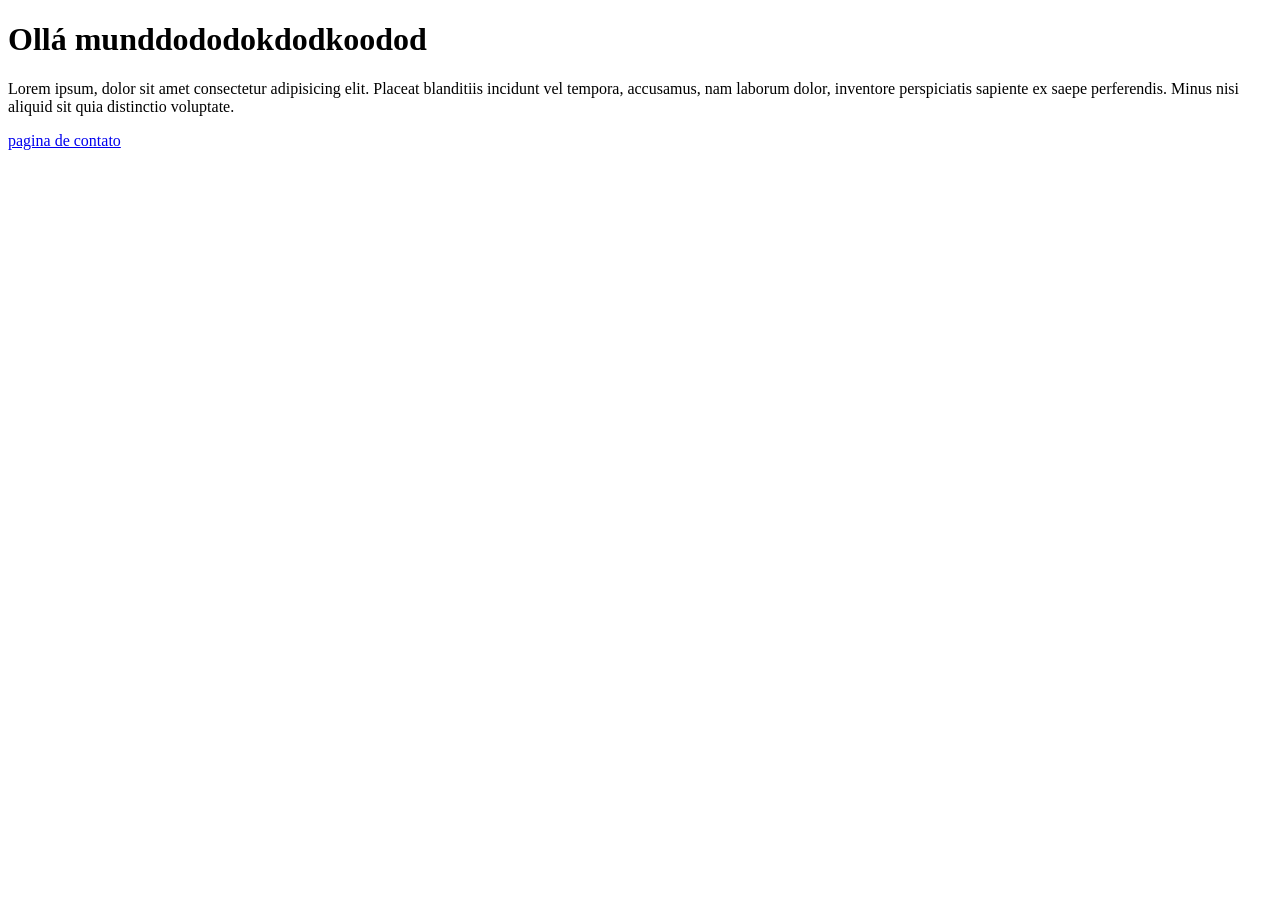
<file: templates/index.html>
<!DOCTYPE html>
<html lang="en">
<head>
    <meta charset="UTF-8">
    <meta name="viewport" content="width=device-width, initial-scale=1.0">
    <title>Document</title>
</head>
<body>
    <h1>Ollá munddododokdodkoodod</h1>
    <p>Lorem ipsum, dolor sit amet consectetur adipisicing elit. Placeat blanditiis incidunt vel tempora, accusamus, nam laborum dolor, inventore perspiciatis sapiente ex saepe perferendis. Minus nisi aliquid sit quia distinctio voluptate.</p>
    <a href="{{url_for('contato')}}">pagina de contato</a>


    
</body>
</html>
</file>
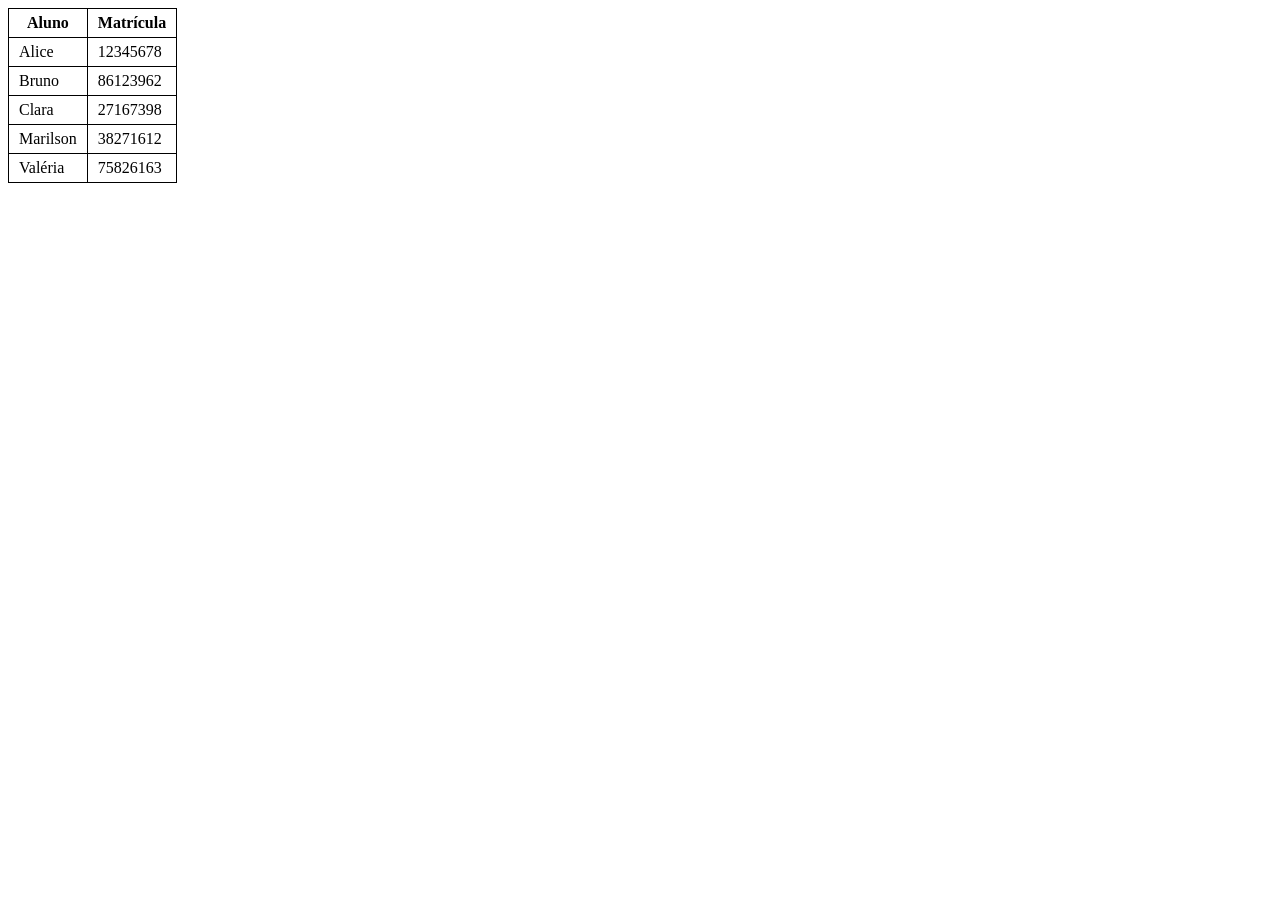
<file: templates/alunos.html>
<!DOCTYPE html>
<html lang="PT-br">
<head>
    <meta charset="UTF-8">
    <meta name="viewport" content="width=device-width, initial-scale=1.0">
    <title>Alunos</title>
    <style>
         table {
            border-collapse: collapse;
        }
        td, th {
            border: 1px solid black;
            padding: 5px 10px;
        }
    </style>
</head>
<body>
    <form action="/alunos" method="post">
    <table>
        <tr>
            <th>Aluno</th>
            <th>Matrícula</th>
        </tr>

        <tr>
            <td>Alice</td>
            <td>12345678</td>
        </tr>
        <tr>
            <td>Bruno</td>
            <td>86123962</td>
        </tr>
        <tr>
            <td>Clara</td>
            <td>27167398</td>
        </tr>
        <tr>
            <td>Marilson</td>
            <td>38271612</td>
        </tr>
        <tr>
            <td>Valéria</td>
            <td>75826163</td>
        </tr>
    </table>
    </form>
</body>
</html>
</file>
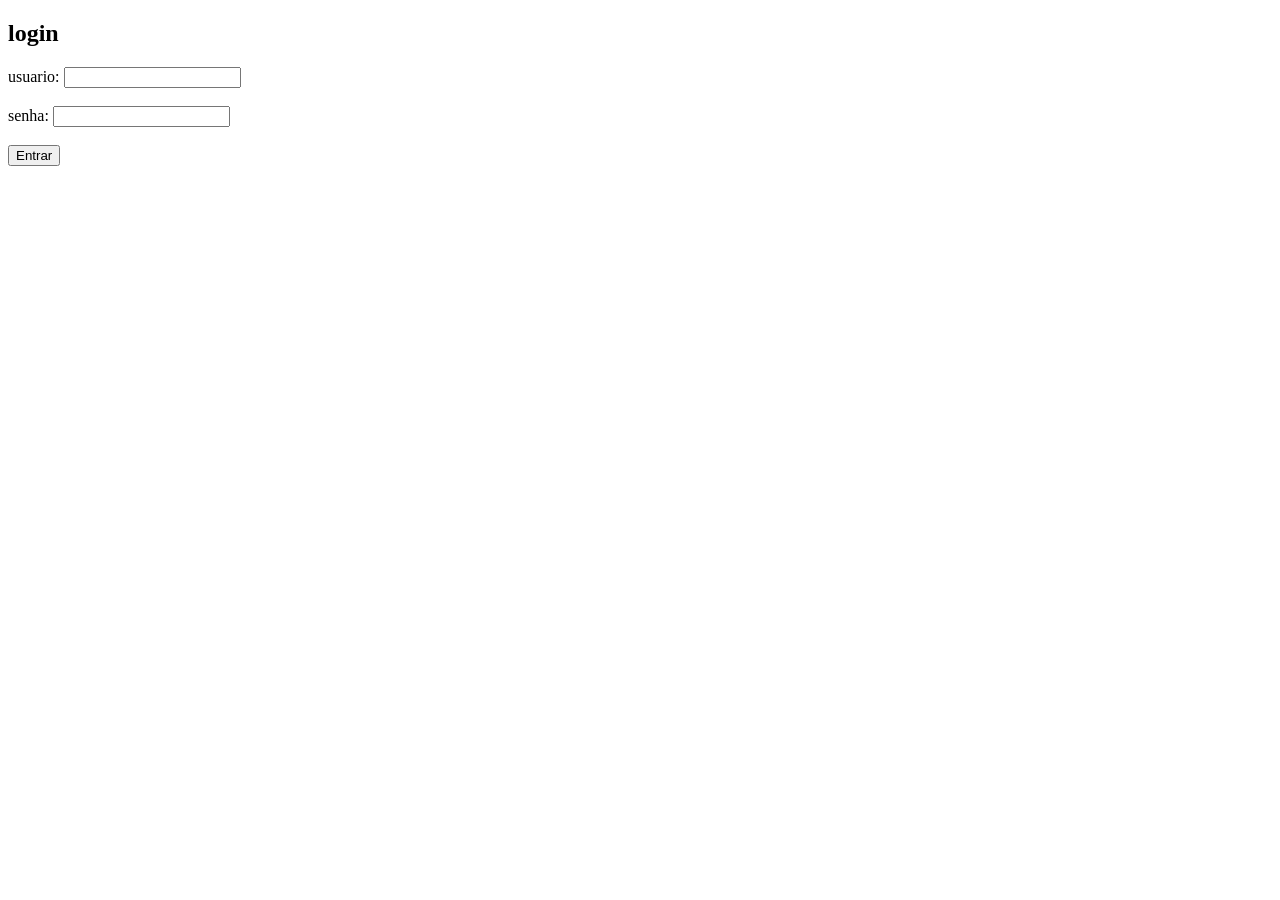
<file: templates/login.html>
<!DOCTYPE html>
<html lang="en">
<head>
    <meta charset="UTF-8">
    <meta name="viewport" content="width=device-width, initial-scale=1.0">
    <title>Document</title>
</head>
<body>
    <h2>login</h2>
    <form >
        <label >usuario:</label>
        <input type="text" name = "usuario"><br><br>

        <label >senha:</label>
        <input type="password" name = "senha"><br><br>

        <button type ="submit">Entrar</button>
    </form>
</body>
</html>
</file>
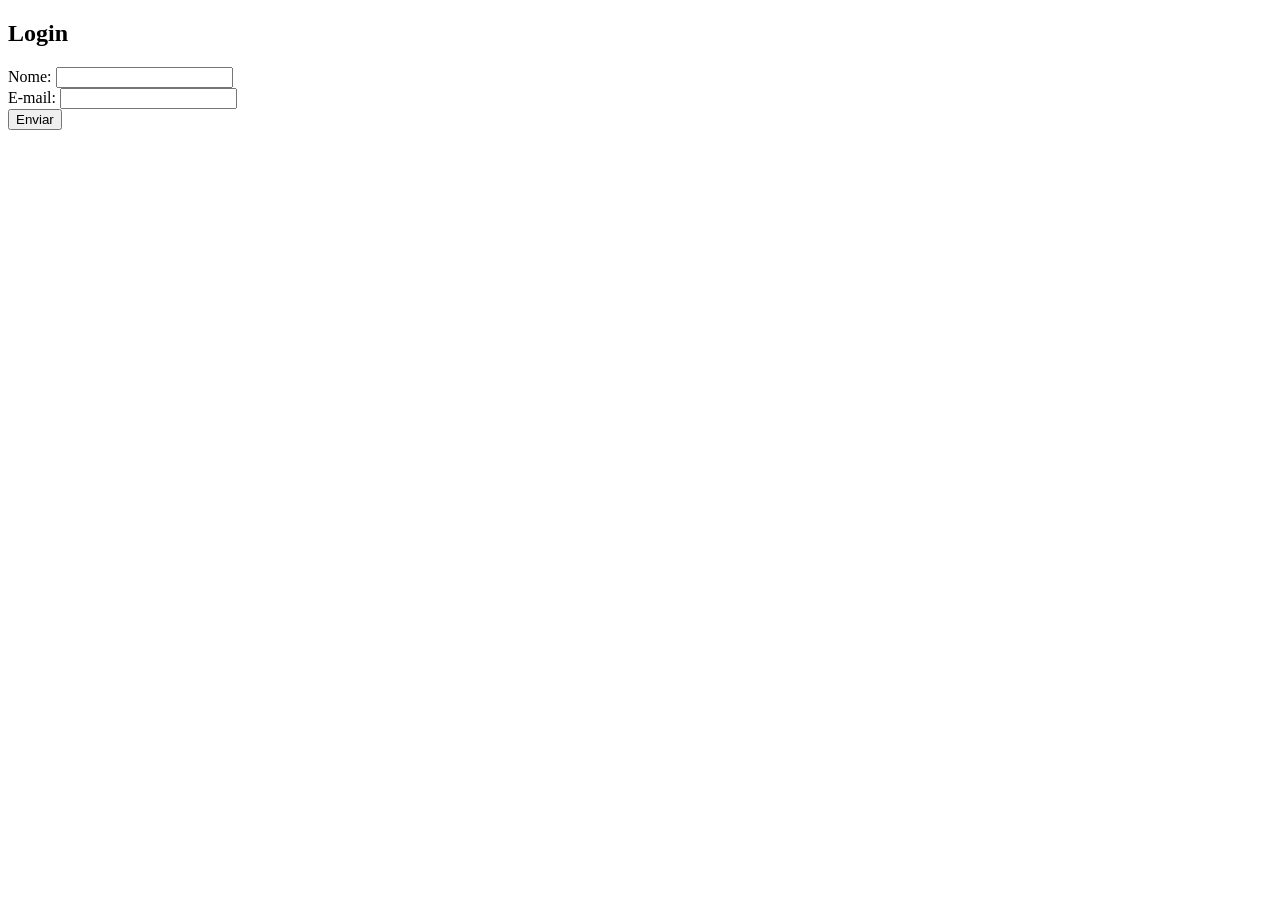
<file: UC-31-contra-turno-27-6/login.html>
<!DOCTYPE html>
<html lang="en">
<head>
    <meta charset="UTF-8">
    <meta name="viewport" content="width=device-width, initial-scale=1.0">
    <title>Login</title>
</head>
<body>
    <h2>Login</h2>

    <form action="{{url_for('recebedados')}}" method="post">
       <label>Nome: </label>
       <input type="text" name="nome"><br />
       <label>E-mail: </label>
       <input type="text" name="email"><br />
       <button type="submit">Enviar</button>
    </form>
</body>
</html>
</file>
